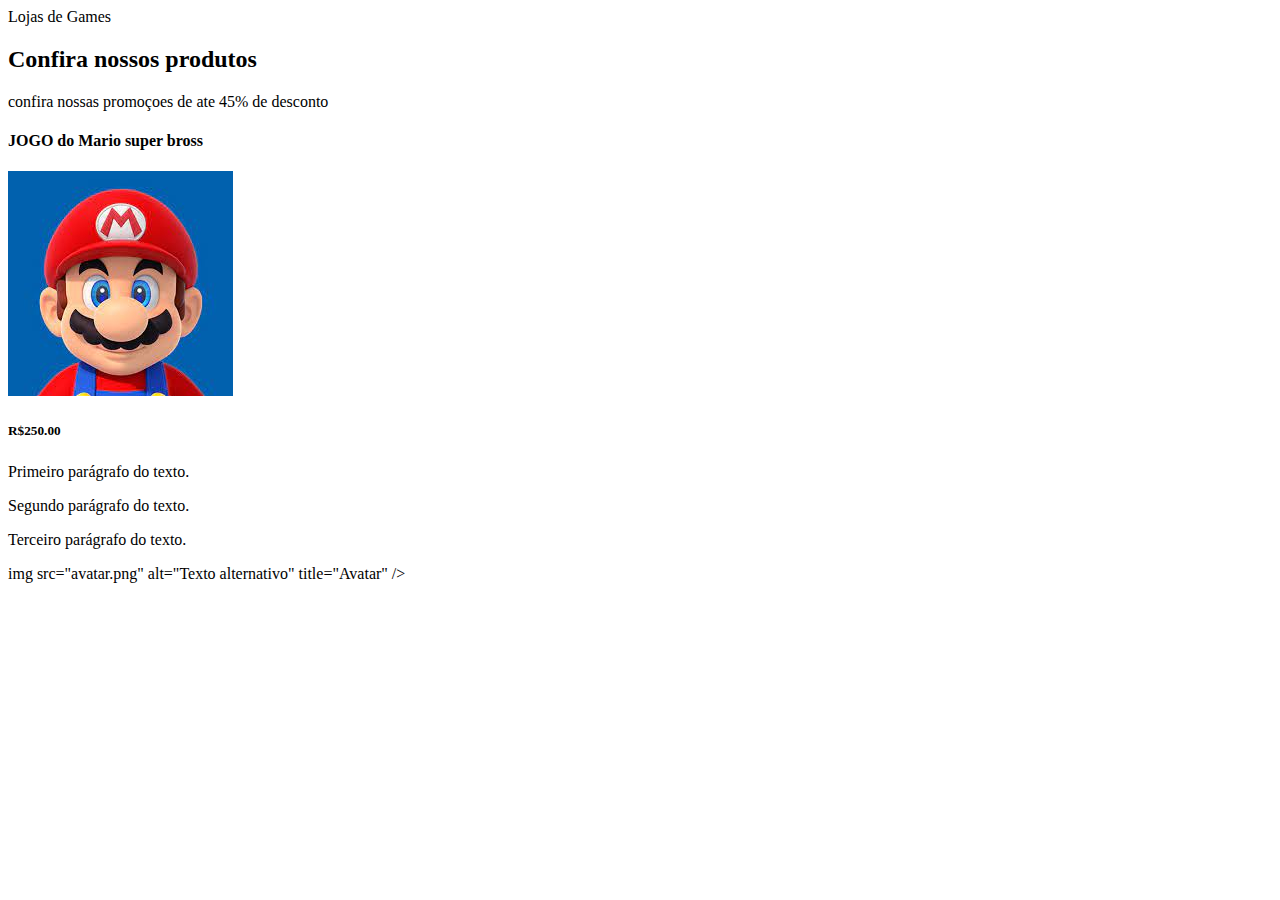
<file: index.html>
<!DOCTYPE html>
<html>
<head>
<meta charset="UTF-8"/>
<title>GAMES CENTERt</title>
</head>
<body>
<!-- Conteúdo -->
</body>
</html>

Lojas de Games
<h2>Confira nossos produtos</h2>
<h3com ate</h3>
    <p>confira nossas promoçoes de ate 45% de desconto </p>
<h4>JOGO do Mario    super bross</h4>
<img src="img12.jpeg" alt="Mario" title="Outra figura"/>
<h5>R$250.00</h5>
<h6></h6>
<p>Primeiro parágrafo do texto.</p>
<p>Segundo parágrafo do texto.</p>
<p>Terceiro parágrafo do texto.</p>
img src="avatar.png" alt="Texto alternativo" title="Avatar" />
<table>
</file>
